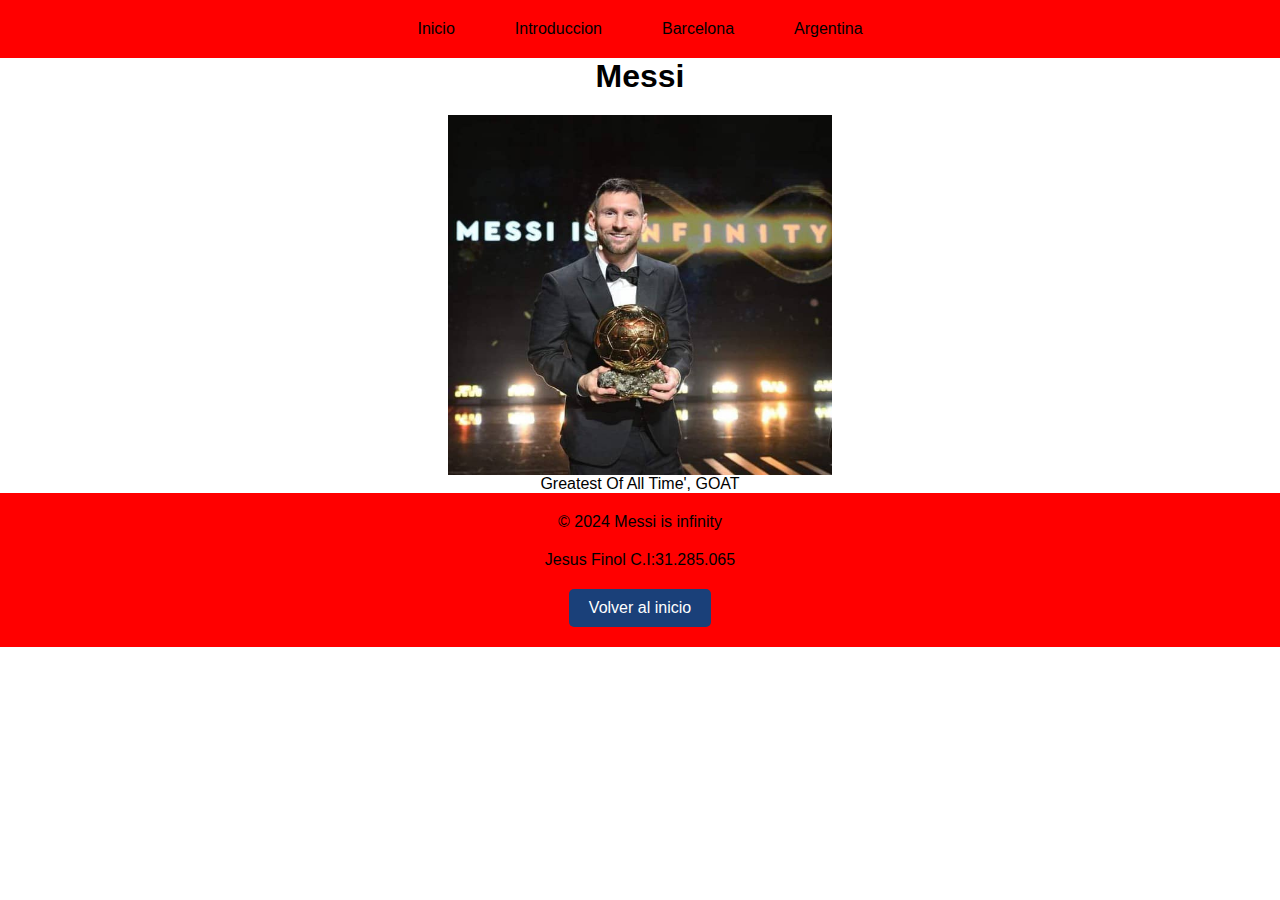
<file: index.html>
<!DOCTYPE html>
<html lang="es">
<head>
    <meta charset="UTF-8">
    <meta http-equiv="X-UA-Compatible" content="IE=edge">
    <meta name="viewport" content="width=device-width, initial-scale=1.0">
    <title>Messi is Infinity</title>
    <link rel="stylesheet" href="styles.css">
</head>
<body id="top">
<header>
    <div class="content">
        <div class="menu container">
            <input type="checkbox" id="menu"/>
            <label for="menu">&#9776;</label>
            <nav class="navbar">
                <ul>
                    <li><a href="index.html">Inicio</a></li>
                    <li><a href="introduccion.html">Introduccion</a></li>
                    <li><a href="barcelona.html">Barcelona</a></li>
                    <li><a href="argentina.html">Argentina</a></li>
                </ul>
            </nav>
        </div>
    </div>
</header>
<h2>Messi</h2>
<div class="img-messi">
    <img src="img/messi is infinity.jpeg" class="messi">
</div>
<section>
    <p>Greatest Of All Time', GOAT</p>
</section>
<footer>
    <p>&copy; 2024 Messi is infinity</p>
    <p>Jesus Finol C.I:31.285.065</p>
    <a href="#top" id="back-to-top">Volver al inicio</a>
</footer>
</body>
</html>
</file>
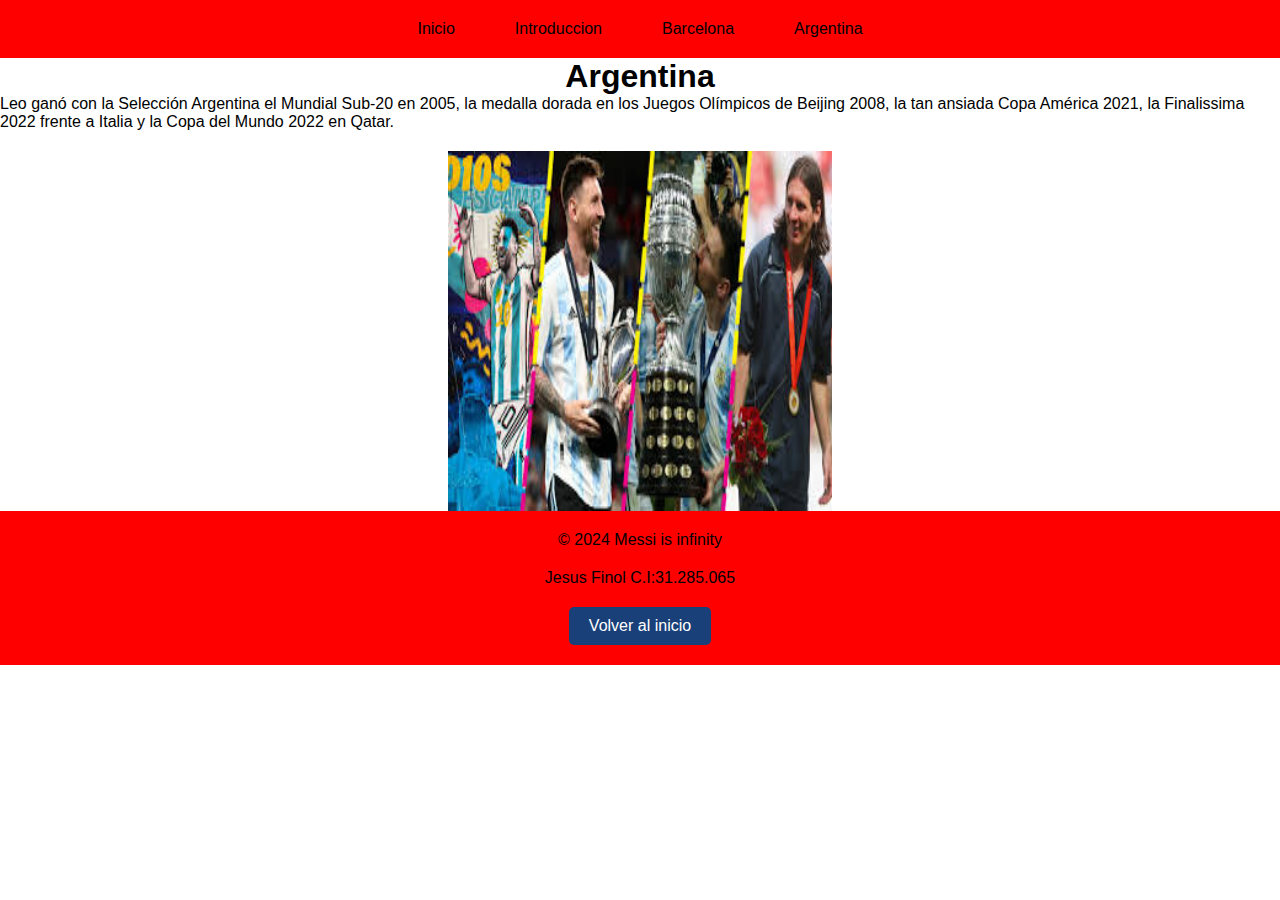
<file: argentina.html>
<!DOCTYPE html>
<html lang="es">
<head>
    <meta charset="UTF-8">
    <meta http-equiv="X-UA-Compatible" content="IE=edge">
    <meta name="viewport" content="width=device-width, initial-scale=1.0">
    <title>Messi is Infinity</title>
    <link rel="stylesheet" href="styles.css">
</head>
<body id="top">
<header>
    <div class="content">
        <div class="menu container">
            <input type="checkbox" id="menu"/>
            <label for="menu">&#9776;</label>
            <nav class="navbar">
                <ul>
                    <li><a href="index.html">Inicio</a></li>
                    <li><a href="introduccion.html">Introduccion</a></li>
                    <li><a href="barcelona.html">Barcelona</a></li>
                    <li><a href="argentina.html">Argentina</a></li>
                </ul>
            </nav>
        </div>
    </div>
</header>
<h2>Argentina</h2>
<section>
    <p>Leo ganó con la Selección Argentina el Mundial Sub-20 en 2005, la medalla dorada en los Juegos Olímpicos de Beijing 2008, la tan ansiada Copa América 2021, la Finalissima 2022 frente a Italia y la Copa del Mundo 2022 en Qatar.</p>
</section>
<div class="img-messi">
<img src="img/argentina messi.jpg" class="messi">
</div>
<footer>
    <p>&copy; 2024 Messi is infinity</p>
    <p>Jesus Finol C.I:31.285.065</p>
    <a href="#top" id="back-to-top">Volver al inicio</a>
</footer>
</body>
</html>
</file>
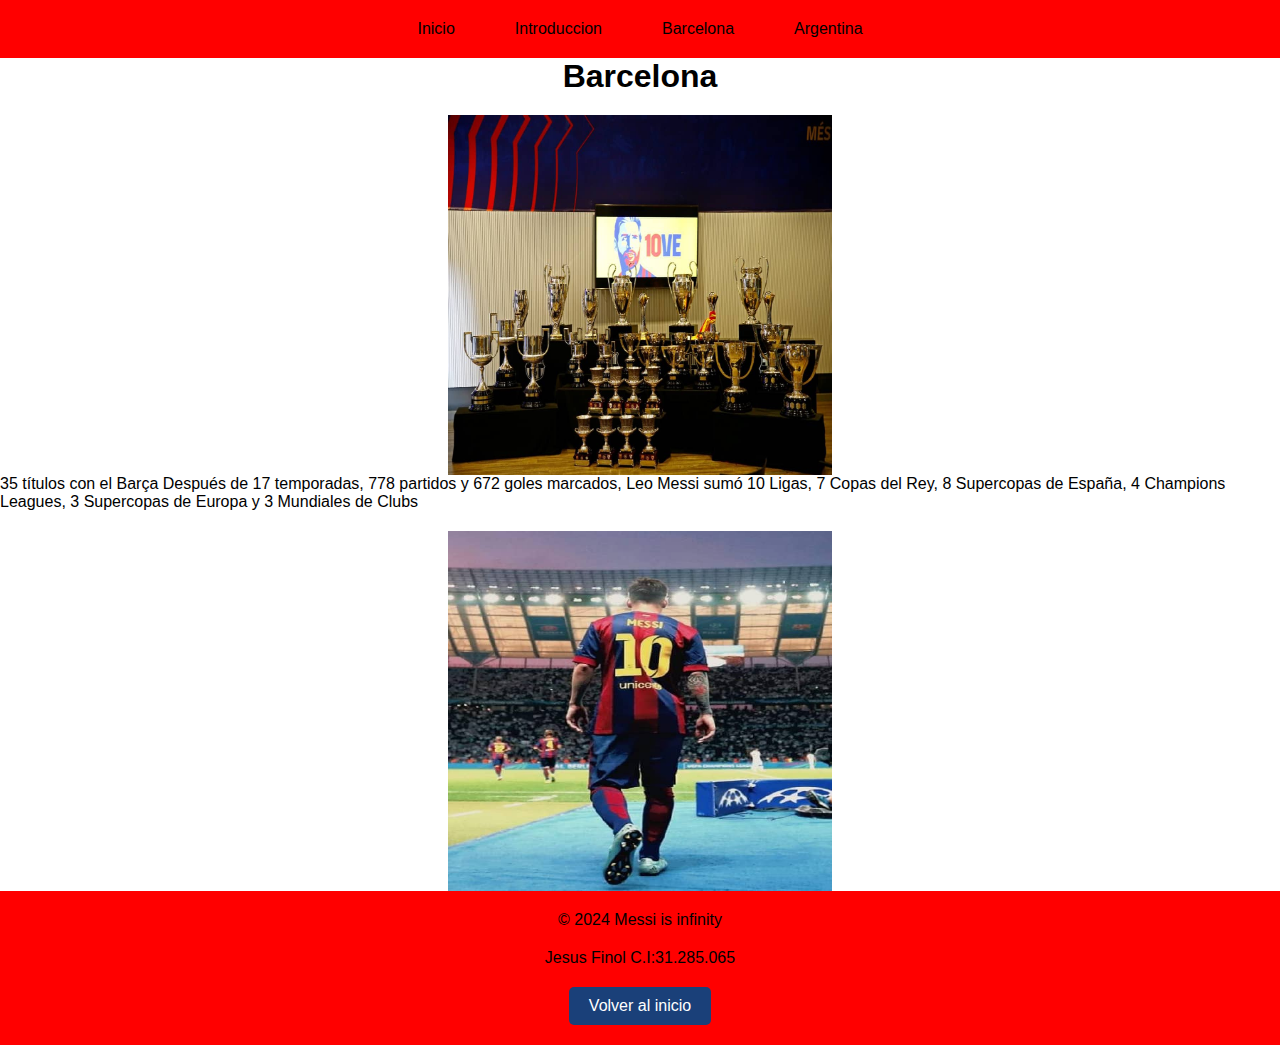
<file: barcelona.html>
<!DOCTYPE html>
<html lang="es">
<head>
    <meta charset="UTF-8">
    <meta http-equiv="X-UA-Compatible" content="IE=edge">
    <meta name="viewport" content="width=device-width, initial-scale=1.0">
    <title>Messi is Infinity</title>
    <link rel="stylesheet" href="styles.css">
</head>
<body id="top">
<header>
    <div class="content">
        <div class="menu container">
            <input type="checkbox" id="menu"/>
            <label for="menu">&#9776;</label>
            <nav class="navbar">
                <ul>
                    <li><a href="index.html">Inicio</a></li>
                    <li><a href="introduccion.html">Introduccion</a></li>
                    <li><a href="barcelona.html">Barcelona</a></li>
                    <li><a href="argentina.html">Argentina</a></li>
                </ul>
            </nav>
        </div>
    </div>
</header>
<h2>Barcelona</h2>
<div class="img-messi">
    <img src="img/copas.jpeg" class="messi">
</div>
<section>
    <p>35 títulos con el Barça
        Después de 17 temporadas, 778 partidos y 672 goles marcados, Leo Messi sumó 10 Ligas, 7 Copas del Rey, 8 Supercopas de España, 4 Champions Leagues, 3 Supercopas de Europa y 3 Mundiales de Clubs</p>
</section>
<div class="img-messi">
<img src="img/10.jpeg" class="messi">
</div>
<footer>
    <p>&copy; 2024 Messi is infinity</p>
    <p>Jesus Finol C.I:31.285.065</p>
    <a href="#top" id="back-to-top">Volver al inicio</a>
</footer>
</body>
</html>
</file>
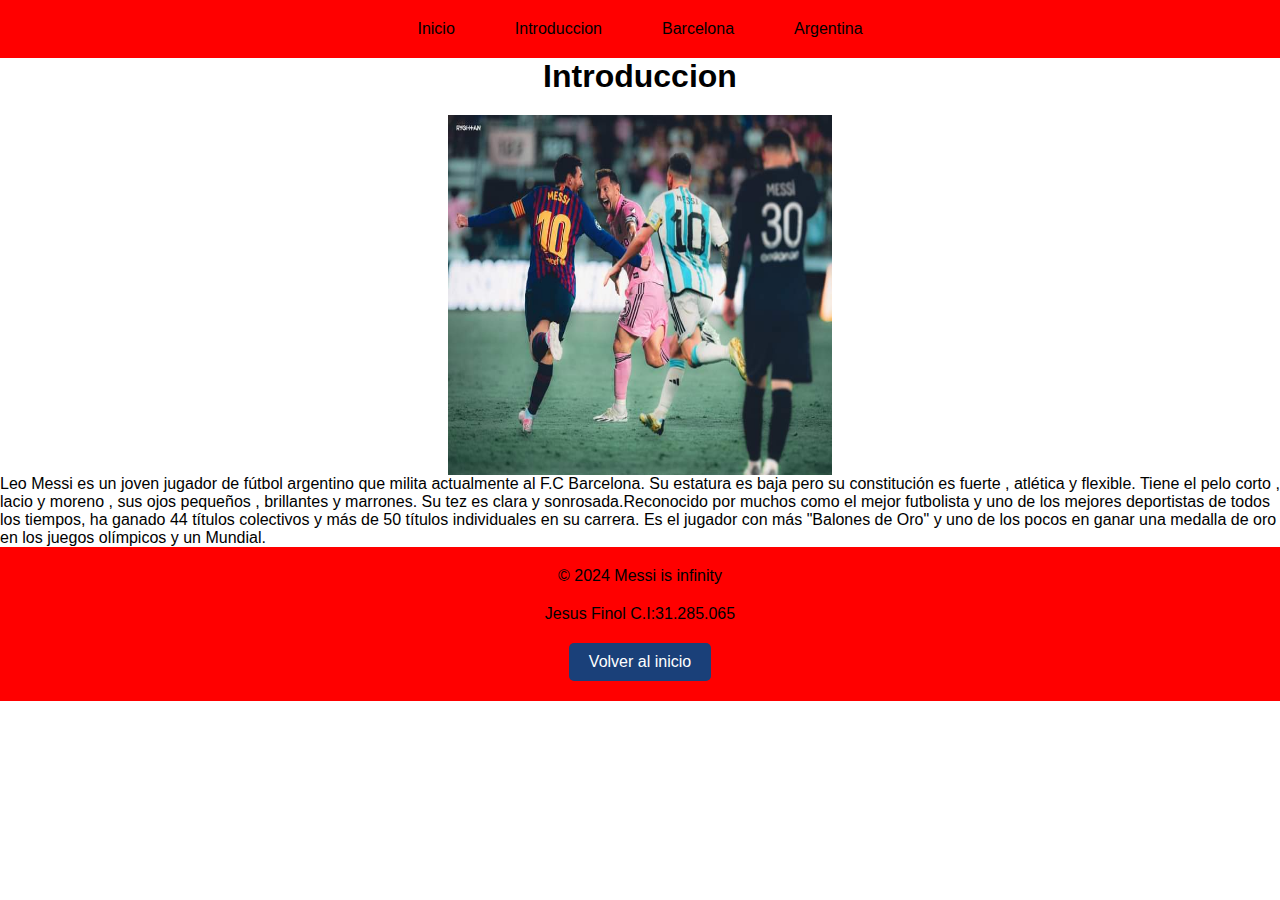
<file: introduccion.html>
<!DOCTYPE html>
<html lang="es">
<head>
    <meta charset="UTF-8">
    <meta http-equiv="X-UA-Compatible" content="IE=edge">
    <meta name="viewport" content="width=device-width, initial-scale=1.0">
    <title>Messi is Infinity</title>
    <link rel="stylesheet" href="styles.css">
</head>
<body id="top">
<header>
    <div class="content">
        <div class="menu container">
            <input type="checkbox" id="menu"/>
            <label for="menu">&#9776;</label>
            <nav class="navbar">
                <ul>
                    <li><a href="index.html">Inicio</a></li>
                    <li><a href="introduccion.html">Introduccion</a></li>
                    <li><a href="barcelona.html">Barcelona</a></li>
                    <li><a href="argentina.html">Argentina</a></li>
                </ul>
            </nav>
        </div>
    </div>
</header>
<h2>Introduccion</h2>
<div class="img-messi">
    <img src="img/messi 4 c.jpeg" class="messi">
</div>
<section>
    <p>Leo Messi es un joven jugador de fútbol argentino que milita actualmente al F.C Barcelona. Su estatura es baja pero su constitución es fuerte , atlética y flexible. Tiene el pelo corto , lacio y moreno , sus ojos pequeños , brillantes y marrones. Su tez es clara y sonrosada.Reconocido por muchos como el mejor futbolista y uno de los mejores deportistas de todos los tiempos, ha ganado 44 títulos colectivos y más de 50 títulos individuales en su carrera. Es el jugador con más "Balones de Oro" y uno de los pocos en ganar una medalla de oro en los juegos olímpicos y un Mundial.</p>
</section>
<footer>
    <p>&copy; 2024 Messi is infinity</p>
    <p>Jesus Finol C.I:31.285.065</p>
    <a href="#top" id="back-to-top">Volver al inicio</a>
</footer>
</body>
</html>
</file>
<file: styles.css>
* {
    margin: 0;
    padding: 0;
    box-sizing: border-box;
  }
  
  body {
    font-family: Arial, sans-serif;
  }
  
  header {
    background-color: red;
    color: black;
    padding: 10px 0;
  }
  
  
  
  .content {
    max-width: 1200px;
    margin: 0 auto;
    padding: 0 20px;
  }
  
  .menu {
    display: flex;
    justify-content: center;
    align-items: center;
  }
  
  .menu label {
    display: none;
    font-size: 30px;
    cursor: pointer;
    color: black;
  }
  
  .menu input[type="checkbox"] {
    display: none;
  }
  
  .navbar {
    display: flex;
  }
  
  .navbar ul {
    list-style: none;
    display: flex;
  }
  
  .navbar li {
    margin: 0 15px;
  }
  
  .navbar a {
    color: black;
    text-decoration: none;
    padding: 10px 15px;
    display: block;
  }
  
  .navbar a:hover {
    background-color:blue;
  }
  
  /* Estilos responsivos */
  @media (max-width: 768px) {
    .navbar {
        display: none;
        flex-direction: column;
        width: 100%;
    }
  
    .navbar ul {
        flex-direction: column;
        width: 100%;
    }
  
    .navbar li {
        margin: 0;
    }
  
    .navbar a {
        padding: 15px;
        border-top: 1px solid #444;
        border-bottom: 1px solid #444;
    }
  
    .menu label {
        display: block;
    }
  
    .menu input[type="checkbox"]:checked ~ .navbar {
        display: flex;
    }
  
    .menu {
        display: flex;
        justify-content: flex-start;
        align-items: center;
    }
   
  }
  
  h2 {
    text-align: center;
    font-size: 2em;
  }
  .img-messi{
    display: flex;
    justify-content: center;
  }
  .messi{
    width: 30%;
    height:40vh ;
  }
  
  .img-messi{
    display: flex;
    justify-content: center;
    margin-top: 20px;
  }
  .messi{
    width: 30%;
    height:40vh ;
  }
  section{
    display: flex;
    justify-content: center;
    flex-direction: column;
    align-items: center;
    gap: 20px;
  }
  footer{
    width: 100%;
    background-color: red;
    padding: 20px 0;
    display: flex;
    justify-content: center;
    flex-direction: column;
    align-items: center;
    gap: 20px;
  }
  
  #back-to-top {
    background-color: rgb(26, 64, 121);
    color: #fff;
    border: none;
    padding: 10px 20px;
    cursor: pointer;
    border-radius: 5px;
    text-decoration: none;
  }
  
  #back-to-top:hover {
    background-color: rgb(50, 106, 139);
  }
</file>
